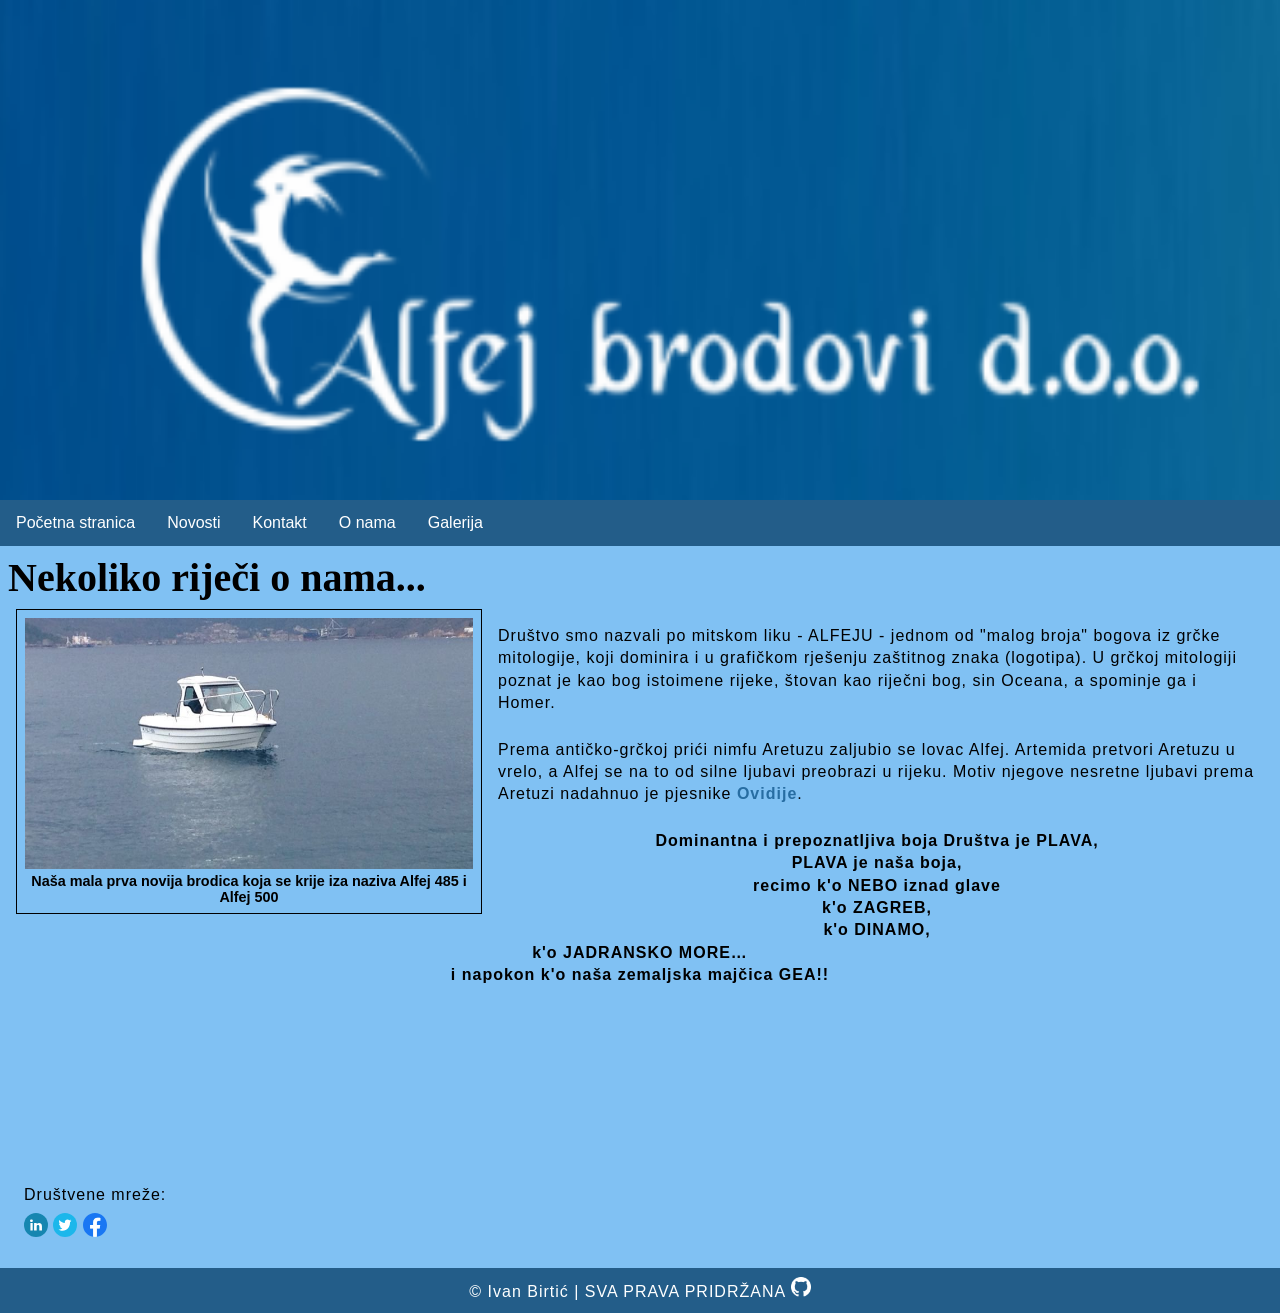
<file: Web_app/index.html>
<!DOCTYPE HTML>
<html>
	<head>
		<title>Alfej brodovi d.o.o.</title>
		<meta http-equiv="content-type" content="text/html; charset=UTF-8">
		<meta name="description" content="Alfej brodovi i knjige Hrvatska">
		<meta name="keywords" content="brodovi, alfej brodovi, more, rijeka, jezero, voda, knjige">
		<meta name="author" content="Ivan Birtić">
		<meta name="viewport" content="width=device-width; initial-scale=1.0; maximum-scale=1.0; user-scalable=0;">
        <link rel="shortcut icon" type="image/x-icon" href="img/favicon.ico">
        <link rel="stylesheet" href="style.css">
	</head>
<body>
    <header>
		<a href="index.html"><div class="banner"></div></a>
		<nav>
			<ul>
			  <li><a href="index.html">Početna stranica</a></li>
			  <li><a href="novosti.html">Novosti</a></li>
			  <li><a href="kontakt.html">Kontakt</a></li>
			  <li><a href="onama.html">O nama</a></li>
			  <li><a href="galerija.html">Galerija</a></li>
			</ul>
		</nav>
    </header>
    <main>
		<h1>Nekoliko riječi o nama...</h1>
		<figure>
			<img src="img/s1.jpg" alt="ALFEJ 485" title="ALFEJ 485">
			<figcaption>Naša mala prva novija brodica koja se krije iza naziva Alfej 485 i Alfej 500</figcaption>
		</figure>
		<p>Društvo smo nazvali po mitskom liku - ALFEJU - jednom od "malog broja" bogova iz grčke mitologije, koji dominira i u grafičkom rješenju zaštitnog znaka (logotipa). U grčkoj mitologiji poznat je kao bog istoimene rijeke, štovan kao riječni bog, sin Oceana, a spominje ga i Homer.</p>
        <p>Prema antičko-grčkoj prići nimfu Aretuzu zaljubio se lovac Alfej. Artemida pretvori Aretuzu u vrelo, a Alfej se na to od silne ljubavi preobrazi u rijeku. Motiv njegove nesretne ljubavi prema Aretuzi nadahnuo je pjesnike <span style="color:#276da2;font-weight:bold">Ovidije</span>.</p>
        <p style="text-align:center; font-weight:bold">
		Dominantna i prepoznatljiva boja Društva je PLAVA,
        <br/>PLAVA je naša boja,
        <br/>recimo k'o NEBO iznad glave
        <br/>k'o ZAGREB,
        <br/>k'o DINAMO,
        <br/>k'o JADRANSKO MORE…
        <br/>i napokon k'o naša zemaljska majčica GEA!!</p>
		<div class="dm">
			<p>Društvene mreže:<br>
				<a href="https://www.linkedin.com/" target="_blank"><img src="img/linkedin.svg" alt="Linkedin" title="Linkedin" style="width:24px; margin-top:6.4px"></a>
				<a href="https://twitter.com/" target="_blank"><img src="img/twitter.svg" alt="Twitter" title="Twitter" style="width:24px; margin-top:6.4px"></a>
				<a href="https://facebook.com" target="_blank"><img src="img/facebook.svg" alt="Facebook" title="Facebook" style="width:24px; margin-top:6.4px"></a>
		</div>
    </main>
    <footer>

		<p>© Ivan Birtić | SVA PRAVA PRIDRŽANA <a href="https://github.com/IvanBirtic?tab=repositories"target="_blank"><img src="img/github.png" title="Github" alt="Github"></a></p>
	</footer>
</body>
</html>
</file>
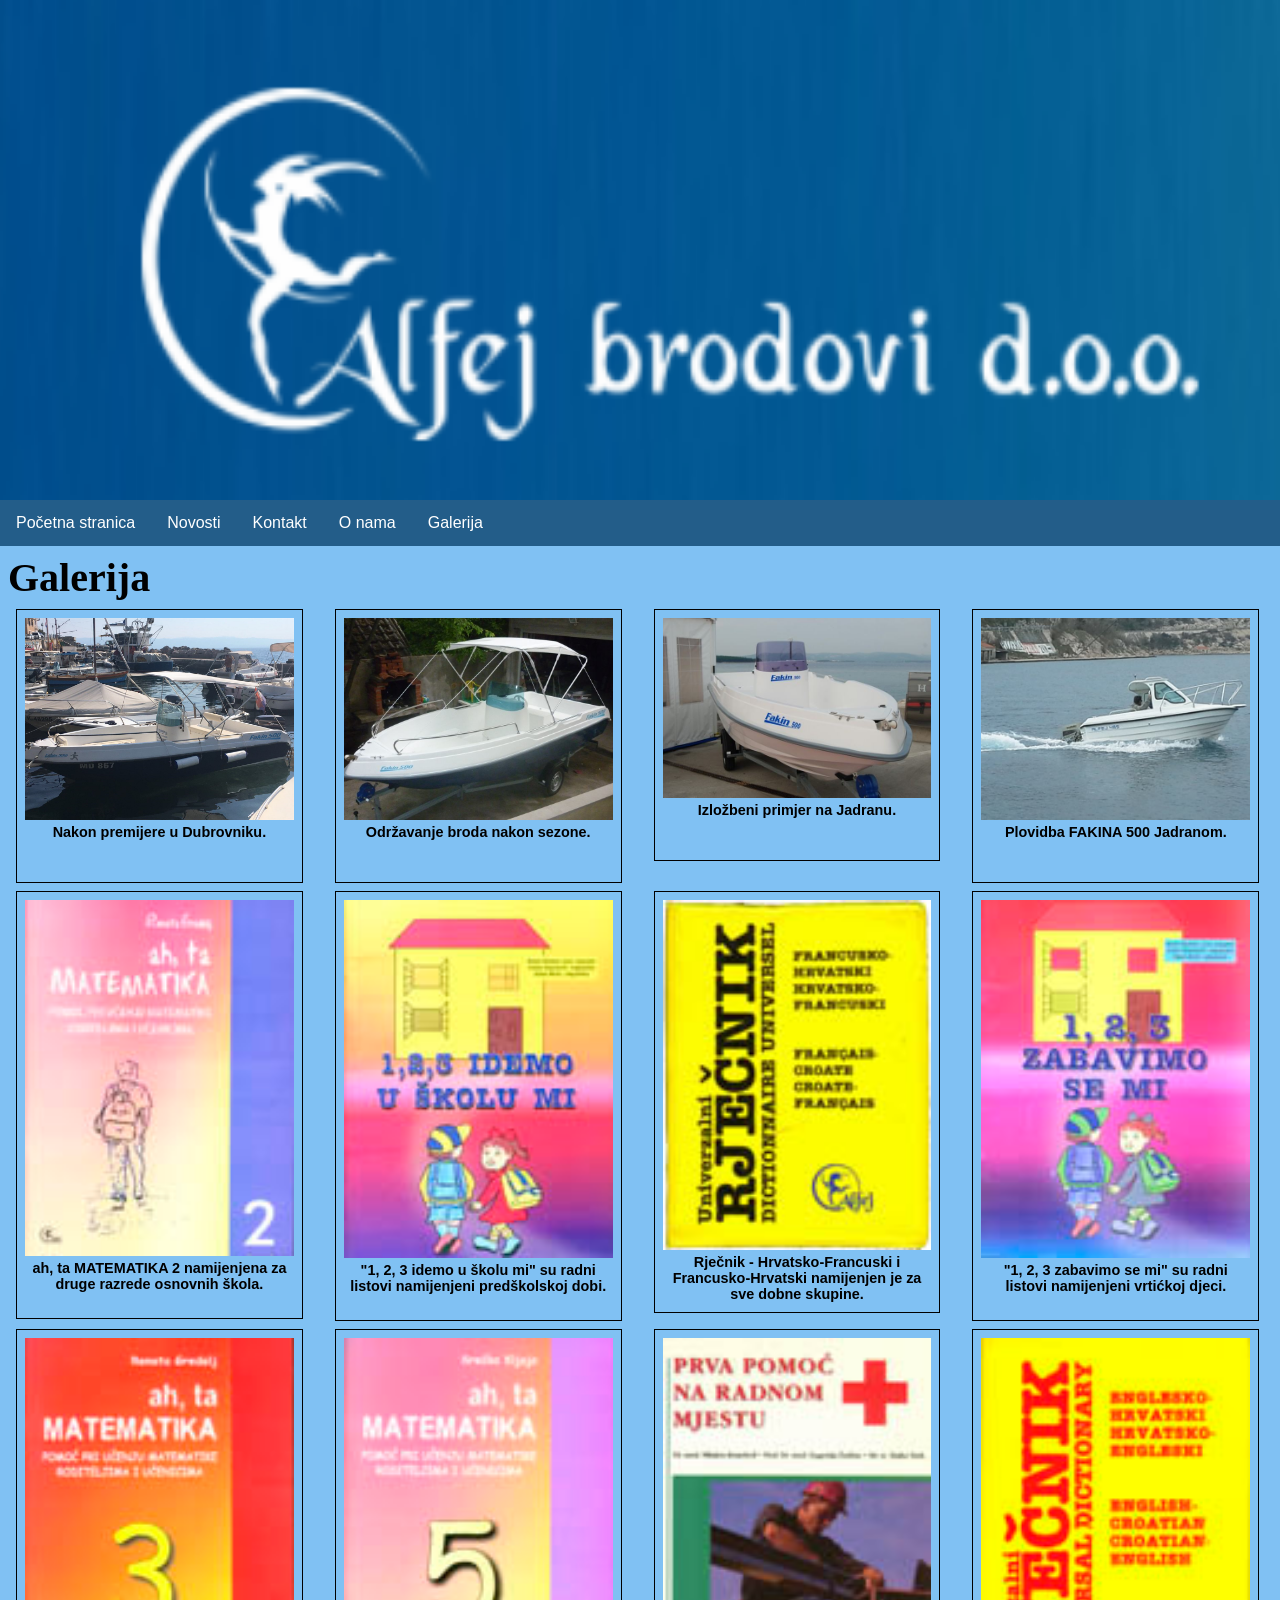
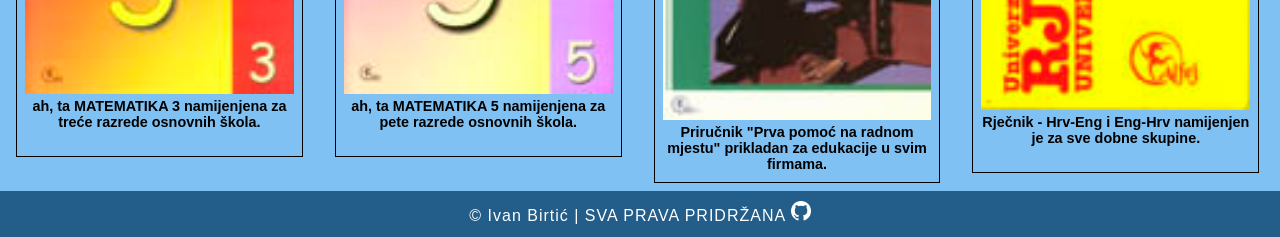
<file: Web_app/galerija.html>
<!DOCTYPE HTML>
<html>
	<head>
		<title>Alfej brodovi d.o.o.</title>
		<meta http-equiv="content-type" content="text/html; charset=UTF-8">
		<meta name="description" content="Alfej brodovi i knjige Hrvatska">
		<meta name="keywords" content="brodovi, alfej brodovi, more, rijeka, jezero, voda, knjige">
		<meta name="author" content="Ivan Birtić">
		<meta name="viewport" content="width=device-width; initial-scale=1.0; maximum-scale=1.0; user-scalable=0;">
        <link rel="shortcut icon" type="image/x-icon" href="img/favicon.ico">
        <link rel="stylesheet" href="style.css">
	</head>
<body>
    <header>
		<a href="index.html"><div class="banner"></div></a>
		<nav>
			<ul>
			  <li><a href="index.html">Početna stranica</a></li>
			  <li><a href="novosti.html">Novosti</a></li>
			  <li><a href="kontakt.html">Kontakt</a></li>
			  <li><a href="onama.html">O nama</a></li>
			  <li><a href="galerija.html">Galerija</a></li>
			</ul>
		</nav>
    </header>
    <main>
		<h1>Galerija</h1>
		<div id="galerija">
			
			<figure id="3">
				<a href="galerija/g3.jpg" target="_blank"> <img src="galerija/g3.jpg" alt="Odmaranje u Dubrovniku" title="Odmaranje u Dubrovniku"></a>
				<figcaption>Nakon premijere u Dubrovniku.<figcaption>
			</figure>
			<figure id="4">
				<a href="galerija/g4.jpg" target="_blank"> <img src="galerija/g4.jpg" alt="Zimsko održavanje" title="Zimsko održavanje"></a>
				<figcaption>Održavanje broda nakon sezone.<figcaption>
			</figure> 
            
            <figure id="1">
				<a href="galerija/g1.jpg" target="_blank"> <img  src="galerija/g1.jpg" alt="Izložbeni primjer" title="Izložbeni primjer"></a>
				<figcaption>Izložbeni primjer na Jadranu.<figcaption>
			</figure>
			<figure id="2">
				<a href="galerija/g2.jpg" target="_blank"> <img src="galerija/g2.jpg" alt="Plovidba Jadranskim morem" title="Plovidba Jadranskim morem"></a>
				<figcaption>Plovidba FAKINA 500 Jadranom.<figcaption>
            </figure>
            <figure id="10">
				<a href="galerija/g10.jpg" target="_blank"> <img src="galerija/g10.jpg" alt="ah, ta MATEMATIKA" title="ah, ta MATEMATIKA 2"></a>
				<figcaption>ah, ta MATEMATIKA 2 namijenjena za druge razrede osnovnih škola.<figcaption>
            </figure>
            <figure id="7">
				<a href="galerija/g7.jpg" target="_blank"> <img src="galerija/g7.jpg" alt="1, 2, 3 idemo u školu mi" title="1, 2, 3 idemo u školu mi"></a>
				<figcaption>"1, 2, 3 idemo u školu mi" su radni listovi namijenjeni predškolskoj dobi.<figcaption>
            </figure>
            
            <figure id="9">
				<a href="galerija/g9.jpg" target="_blank"> <img src="galerija/g9.jpg" alt="Rječnik - Hrv-Fr i Fr-Hrv" title="Rječnik - Hrv-Fr i Fr-Hrv"></a>
				<figcaption>Rječnik - Hrvatsko-Francuski i Francusko-Hrvatski namijenjen je za sve dobne skupine.<figcaption>
            </figure>
            <figure id="6">
				<a href="galerija/g6.jpg" target="_blank"> <img src="galerija/g6.jpg" alt="1, 2, 3 zabavimo se mi" title="1, 2, 3 zabavimo se mi"></a>
				<figcaption>"1, 2, 3 zabavimo se mi" su radni listovi namijenjeni vrtićkoj djeci. <figcaption>
            </figure>
            
            <figure id="11">
				<a href="galerija/g11.jpg" target="_blank"> <img src="galerija/g11.jpg" alt="ah, ta MATEMATIKA 3" title="ah, ta MATEMATIKA 3"></a>
				<figcaption>ah, ta MATEMATIKA 3 namijenjena za treće razrede osnovnih škola. <figcaption>
            </figure>
            <figure id="12">
				<a href="galerija/g12.jpg" target="_blank"> <img src="galerija/g12.jpg" alt="ah, ta MATEMATIKA 5" title="ah, ta MATEMATIKA 5"></a>
				<figcaption>ah, ta MATEMATIKA 5 namijenjena za pete razrede osnovnih škola. <figcaption>
            </figure>
            <figure id="13">
				<a href="galerija/g13.jpg" target="_blank"> <img src="galerija/g13.jpg" alt="Prva pomoć na radnom mjestu" title="Prva pomoć na radnom mjestu"></a>
				<figcaption>Priručnik "Prva pomoć na radnom mjestu" prikladan za edukacije u svim firmama.<figcaption>
            </figure>
            
            <figure id="8">
				<a href="galerija/g8.jpg" target="_blank"> <img src="galerija/g8.jpg" alt="Rječnik - Hrv-Eng" title="Rječnik - Hrv-Eng"></a>
				<figcaption>Rječnik - Hrv-Eng i Eng-Hrv namijenjen je za sve dobne skupine.<figcaption>
            </figure>
            
        
		</div>
	</main>
    <footer>
		<p>© Ivan Birtić | SVA PRAVA PRIDRŽANA <a href="https://github.com/IvanBirtic?tab=repositories"target="_blank"><img src="img/github.png" title="Github" alt="Github"></a></p>
	</footer>
</body>
</html>
</file>
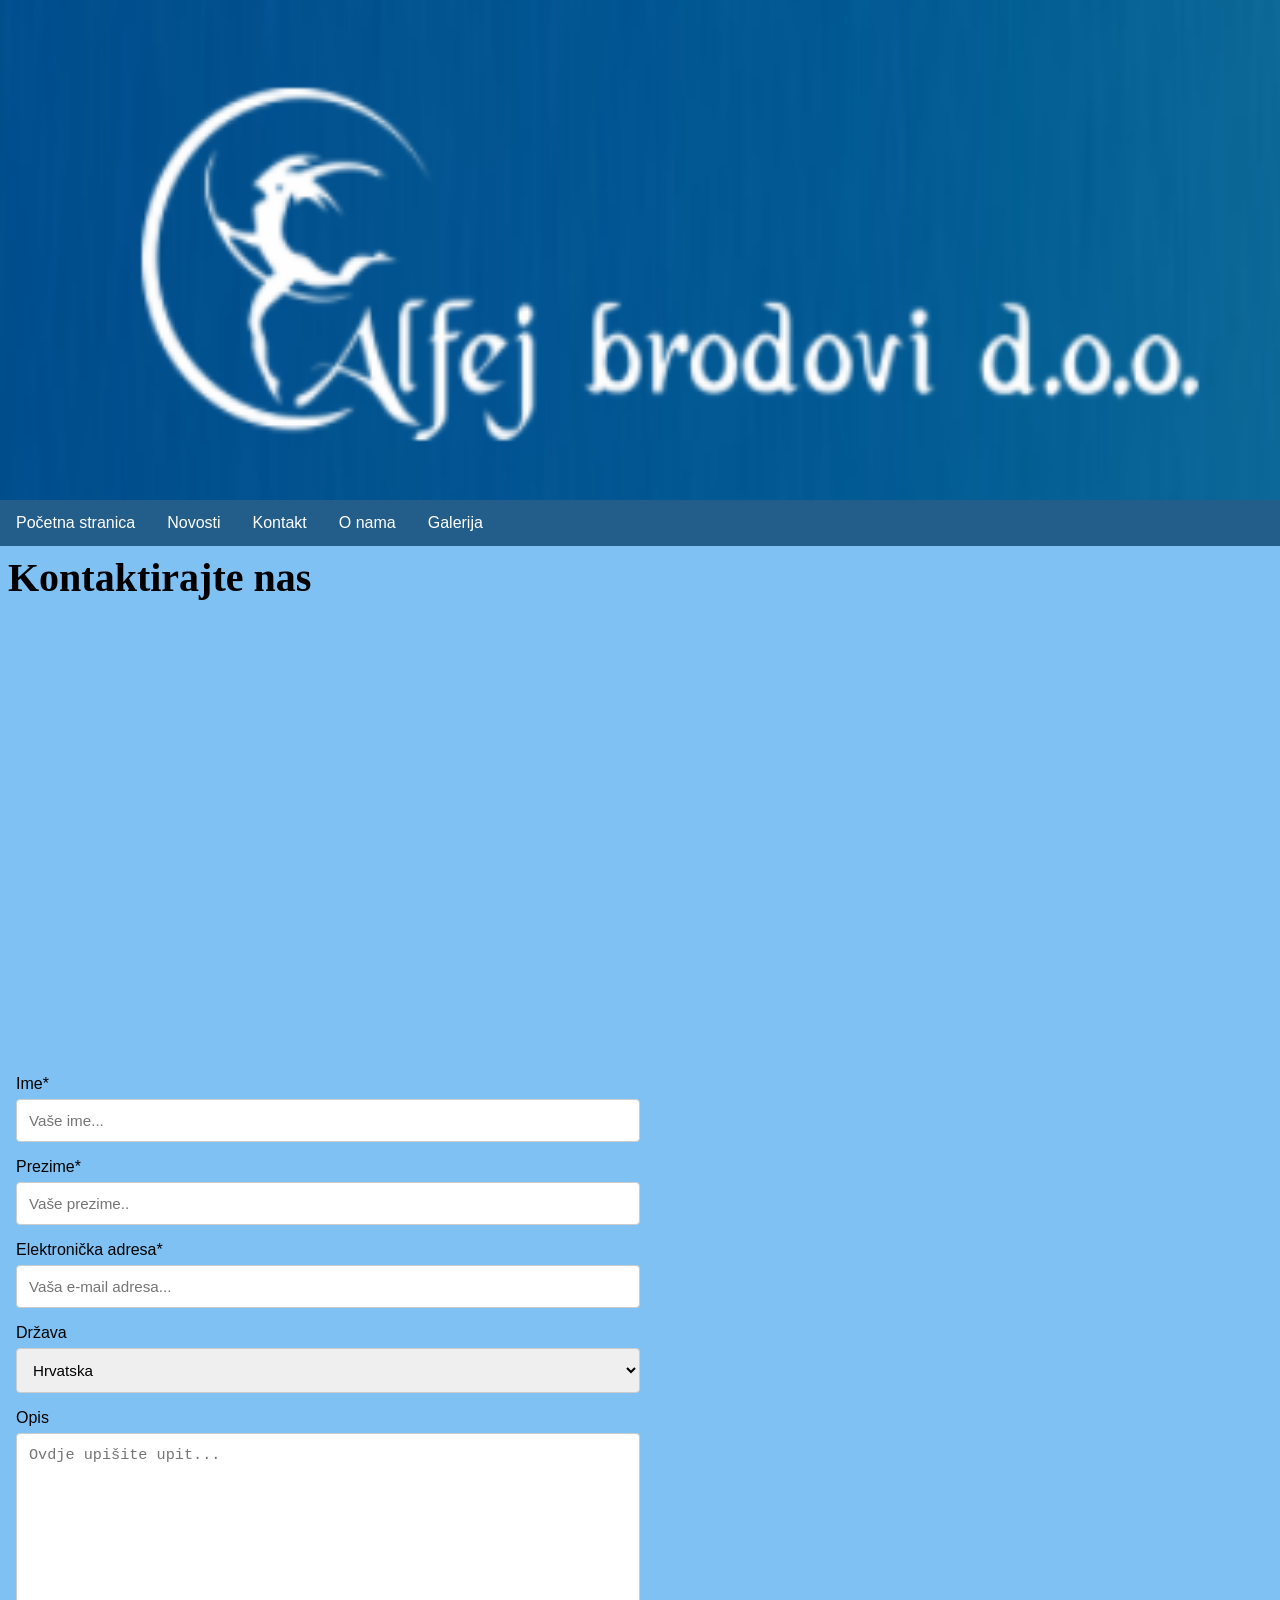
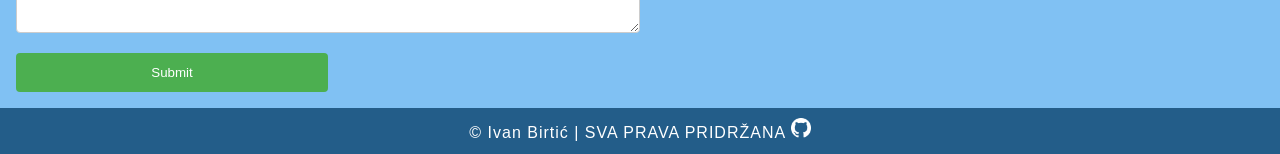
<file: Web_app/kontakt.html>
<!DOCTYPE HTML>
<html>
	<head>
		<title>Alfej brodovi d.o.o.</title>
		<meta http-equiv="content-type" content="text/html; charset=UTF-8">
		<meta name="description" content="Alfej brodovi i knjige Hrvatska">
		<meta name="keywords" content="brodovi, alfej brodovi, more, rijeka, jezero, voda, knjige">
		<meta name="author" content="Ivan Birtić">
		<meta name="viewport" content="width=device-width; initial-scale=1.0; maximum-scale=1.0; user-scalable=0;">
        <link rel="shortcut icon" type="image/x-icon" href="img/favicon.ico">
        <link rel="stylesheet" href="style.css">
	</head>
<body>
    <header>
		<a href="index.html"><div class="banner"></div></a>
		<nav>
			<ul>
			  <li><a href="index.html">Početna stranica</a></li>
			  <li><a href="novosti.html">Novosti</a></li>
			  <li><a href="kontakt.html">Kontakt</a></li>
			  <li><a href="onama.html">O nama</a></li>
			  <li><a href="galerija.html">Galerija</a></li>
			</ul>
		</nav>
    </header>
    <main>
		<h1>Kontaktirajte nas</h1>
		<div id="contact">
			<iframe src="https://maps.google.com/maps?width=100%25&amp;height=400&amp;hl=en&amp;q=Ku%C5%A1lanova%2010+(Ku%C5%A1lanova)&amp;t=&amp;z=14&amp;ie=UTF8&amp;iwloc=B&amp;output=embed" width="100%" height="400" frameborder="0" style="border:0" allowfullscreen></iframe>
			<form action="#" id="contact_form" name="contact_form" method="POST"><br/><br/><br/>
				<label for="fname">Ime*</label>
				<input type="text" id="fname" name="firstname" placeholder="Vaše ime..." required>

				<label for="lname">Prezime*</label>
				<input type="text" id="lname" name="lastname" placeholder="Vaše prezime.." required>
				
				<label for="lname">Elektronička adresa*</label>
				<input type="email" id="email" name="email" placeholder="Vaša e-mail adresa..." required>

				<label for="country">Država</label>
				<select id="country" name="country">
				  <option value="">Odaberite</option>
				  <option value="BE">Belgija</option>
				  <option value="HR" selected>Hrvatska</option>
				  <option value="FR">Francuska</option>
                  <option value="SRB">Srbija</option>
                  <option value="BiH">Bosna i Hercegovina</option>
                  <option value="CG">Crna Gora</option>
                  <option value="MK">Makedonija</option>
				</select>

				<label for="subject">Opis</label>
				<textarea id="subject" name="subject" placeholder="Ovdje upišite upit..." style="height:200px"></textarea>

				<input type="submit" value="Submit">
			</form>
		</div>
	</main>
    <footer>
		<p>© Ivan Birtić | SVA PRAVA PRIDRŽANA <a href="https://github.com/IvanBirtic?tab=repositories"target="_blank"><img src="img/github.png" title="Github" alt="Github"></a></p>
	</footer>
</body>
</html>
</file>
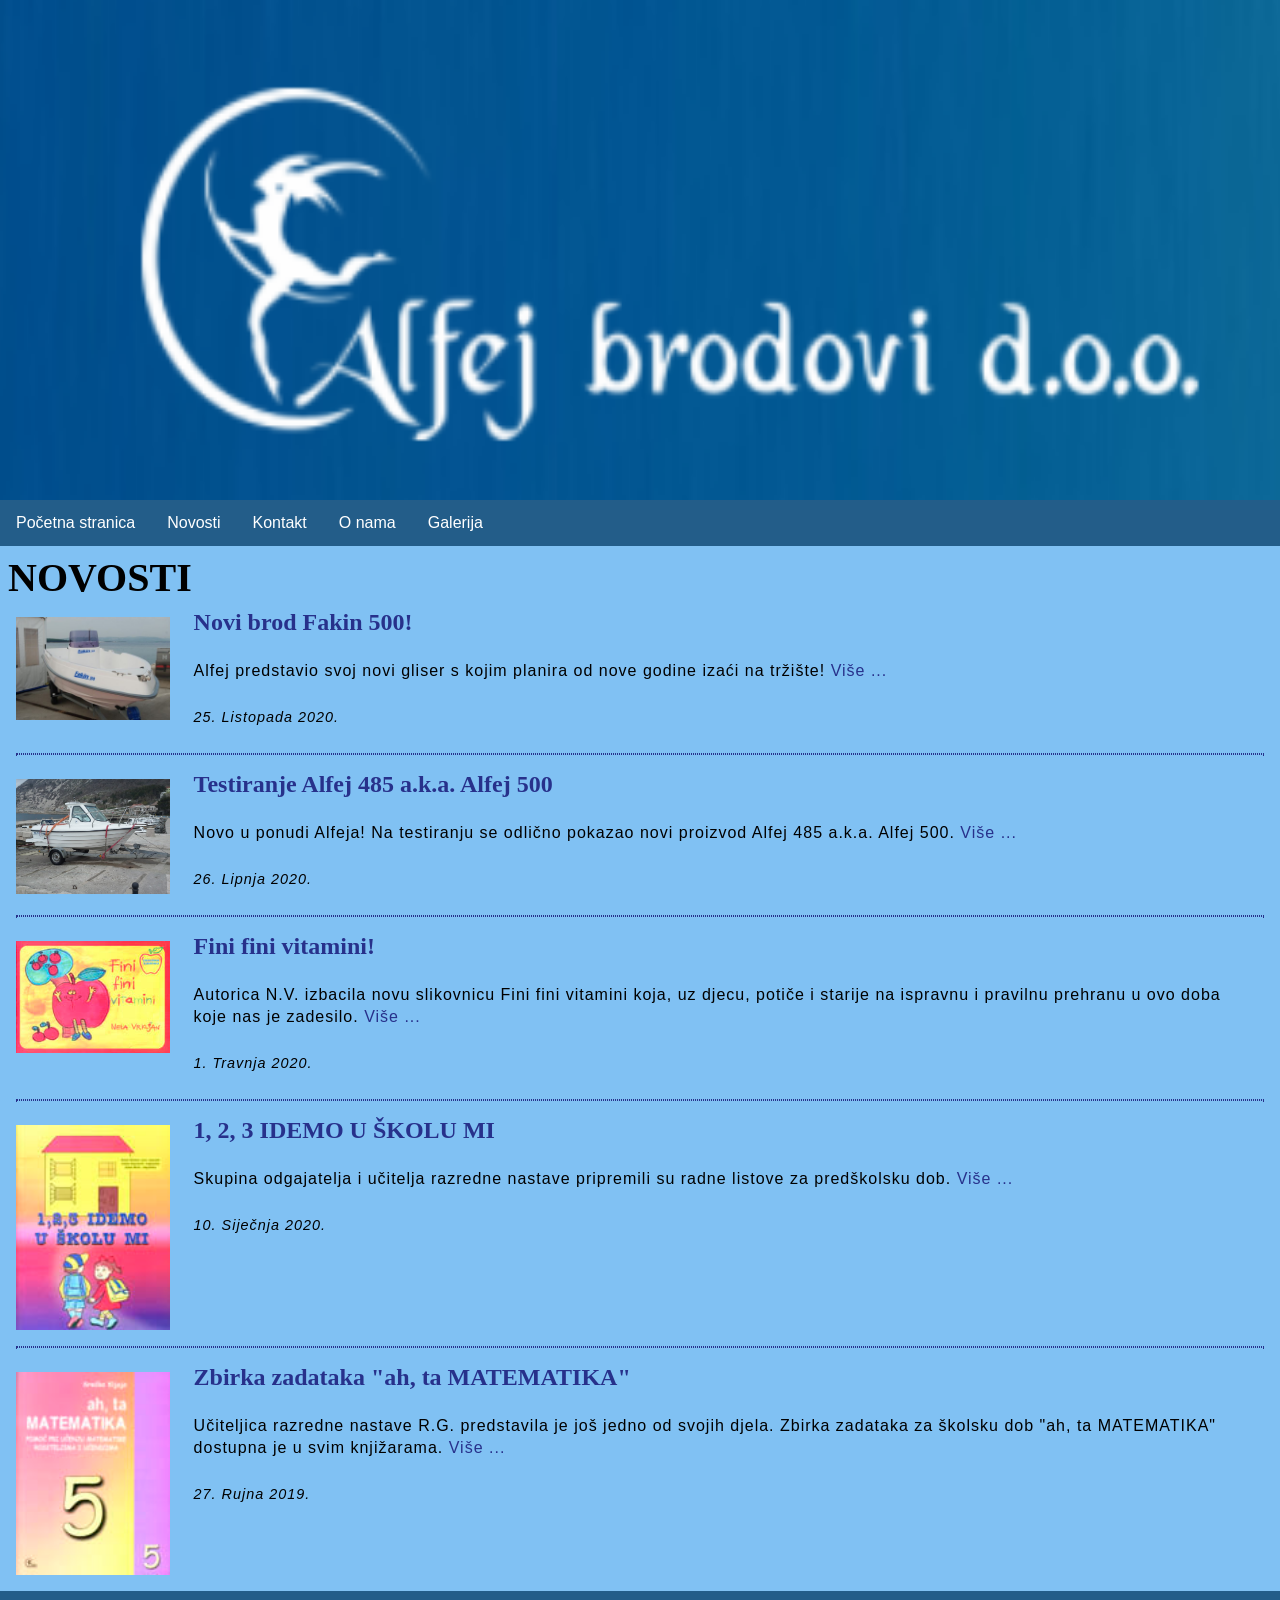
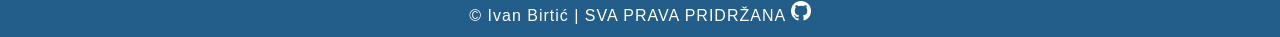
<file: Web_app/novosti.html>
<!DOCTYPE HTML>
<html>
	<head>
		<title>Alfej brodovi d.o.o.</title>
		<meta http-equiv="content-type" content="text/html; charset=UTF-8">
		<meta name="description" content="Alfej brodovi i knjige Hrvatska">
		<meta name="keywords" content="brodovi, alfej brodovi, more, rijeka, jezero, voda, knjige">
		<meta name="author" content="Ivan Birtić">
		<meta name="viewport" content="width=device-width; initial-scale=1.0; maximum-scale=1.0; user-scalable=0;">
        <link rel="shortcut icon" type="image/x-icon" href="img/favicon.ico">
        <link rel="stylesheet" href="style.css">
	</head>
<body>
    <header>
		<a href="index.html"><div class="banner"></div></a>
		<nav>
			<ul>
			  <li><a href="index.html">Početna stranica</a></li>
			  <li><a href="novosti.html">Novosti</a></li>
			  <li><a href="kontakt.html">Kontakt</a></li>
			  <li><a href="onama.html">O nama</a></li>
			  <li><a href="galerija.html">Galerija</a></li>
			</ul>
		</nav>
    </header>
    <main>
        <h1>NOVOSTI</h1>
            <div class="novosti">
                <a href="novosti1.html"><img src="slike-novosti/novosti1.jpg" alt="Novi brod Fakin 500!" title="Novi brod Fakin 500!"></a>
                <h2>Novi brod Fakin 500!</h2>
                <p>Alfej predstavio svoj novi gliser s kojim planira od nove godine izaći na tržište! <a href="novosti1.html">Više ...</a></p>
                <p><time datetime="2020-10-25">25. Listopada 2020.</time></p>
                <hr>
                <a href="novosti2.html"><img src="slike-novosti/novosti2.jpg" alt="Testiranje Alfej 485 a.k.a. Alfej 500" title="Testiranje Alfej 485 a.k.a. Alfej 500"></a>
                <h2>Testiranje Alfej 485 a.k.a. Alfej 500</h2>
                <p>Novo u ponudi Alfeja! Na testiranju se odlično pokazao novi proizvod Alfej 485 a.k.a. Alfej 500. <a href="novosti2.html">Više ...</a></p>
                <p><time datetime="2020-6-26">26. Lipnja 2020.</time></p>
                <hr>
                <a href="novosti3.html"><img src="slike-novosti/novosti3.jpg" alt="Fini fini vitamini" title="Fini fini vitamini"></a>
                <h2>Fini fini vitamini!</h2>
                <p>Autorica N.V. izbacila novu slikovnicu Fini fini vitamini koja, uz djecu, potiče i starije na ispravnu i pravilnu prehranu u ovo doba koje nas je zadesilo. <a href="novosti3.html">Više ...</a></p>
                <p><time datetime="2020-04-01">1. Travnja 2020.</time></p>
                <hr>
                <a href="novosti4.html"><img src="slike-novosti/novosti4.jpg" alt="Idemo u školu mi" title="Idemo u školu mi"></a>
                <h2>1, 2, 3 IDEMO U ŠKOLU MI</h2>
                <p>Skupina odgajatelja i učitelja razredne nastave pripremili su radne listove za predškolsku dob. <a href="novosti4.html">Više ...</a></p>
                <p><time datetime="2020-01-10">10. Siječnja 2020.</time></p>
                <hr>
                <a href="novosti5.html"><img src="slike-novosti/novosti5.jpg" alt="ah, ta MATEMATIKA" title="ah, ta MATEMATIKA"></a>
                <h2>Zbirka zadataka "ah, ta MATEMATIKA"</h2>
                <p> Učiteljica razredne nastave R.G. predstavila je još jedno od svojih djela. Zbirka zadataka za školsku dob "ah, ta MATEMATIKA" dostupna je u svim knjižarama. <a href="novosti5.html">Više ...</a></p>
                <p><time datetime="2019-09-27">27. Rujna 2019.</time></p>
                
            </div>
	</main>
    <footer>
		<p>© Ivan Birtić | SVA PRAVA PRIDRŽANA <a href="https://github.com/IvanBirtic?tab=repositories"target="_blank"><img src="img/github.png" title="Github" alt="Github"></a></p>
	</footer>
</body>
</html>
</file>
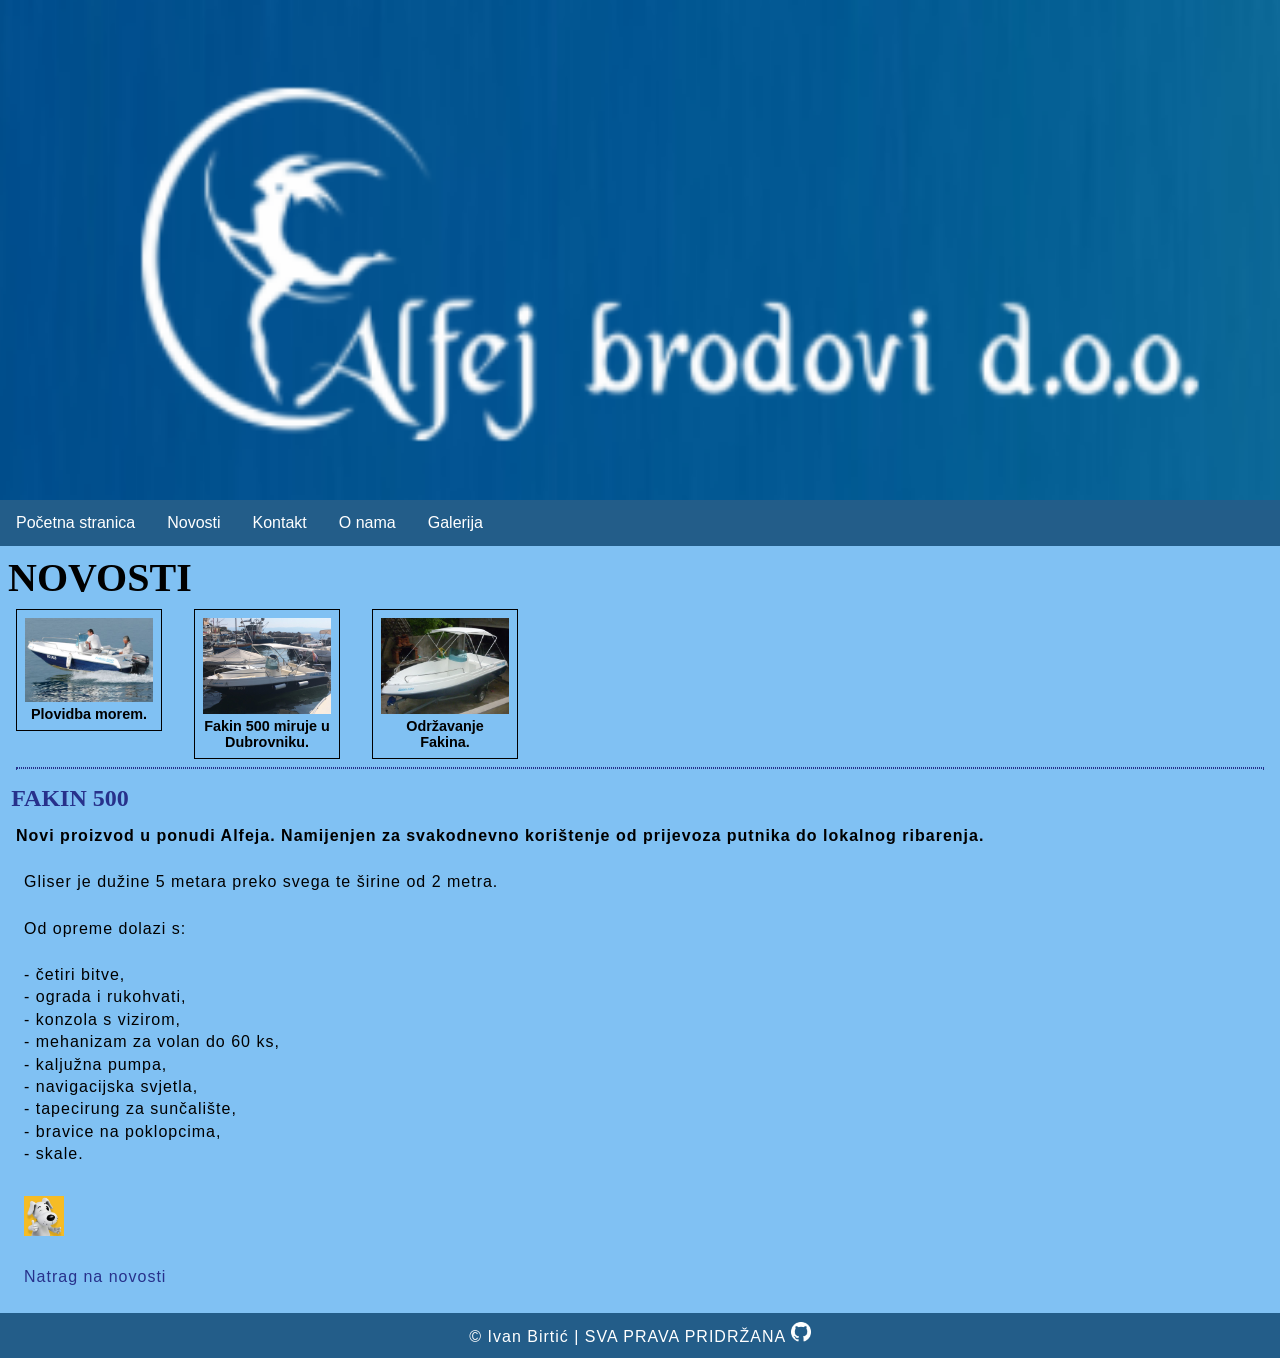
<file: Web_app/novosti1.html>
<!DOCTYPE HTML>
<html>
	<head>
		<title>Alfej brodovi d.o.o.</title>
		<meta http-equiv="content-type" content="text/html; charset=UTF-8">
		<meta name="description" content="Alfej brodovi i knjige Hrvatska">
		<meta name="keywords" content="brodovi, alfej brodovi, more, rijeka, jezero, voda, knjige">
		<meta name="author" content="Ivan Birtić">
		<meta name="viewport" content="width=device-width; initial-scale=1.0; maximum-scale=1.0; user-scalable=0;">
        <link rel="shortcut icon" type="image/x-icon" href="img/favicon.ico">
        <link rel="stylesheet" href="style.css">
	</head>
<body>
    <header>
		<a href="index.html"><div class="banner"></div></a>
		<nav>
			<ul>
			  <li><a href="index.html">Početna stranica</a></li>
			  <li><a href="novosti.html">Novosti</a></li>
			  <li><a href="kontakt.html">Kontakt</a></li>
			  <li><a href="onama.html">O nama</a></li>
			  <li><a href="galerija.html">Galerija</a></li>
			</ul>
		</nav>
    </header>
    <main>
		<h1>NOVOSTI</h1>
		<div id="novosti_galerija">
			<figure id="1">
				<img src="slike-novosti/n1.0.jpg" alt="Plovidba morem" title="Plovidba morem">
				<figcaption>Plovidba morem.<figcaption>
			</figure>
			<figure id="2">
				<img src="slike-novosti/n1.1.jpg" alt="Fakin 500 miruje u Dubrovniku" title="Fakin 500 miruje u Dubrovniku">
				<figcaption>Fakin 500 miruje u Dubrovniku.<figcaption>
			</figure>
			<figure id="3">
				<img src="slike-novosti/n1.2.jpg" alt="Održavanje Fakina" title="Održavanje Fakina">
				<figcaption>Održavanje Fakina.<figcaption>
			</figure>
		</div>
		<hr>
		<div class="novosti">
			<h2>FAKIN 500</h2>
			<p class="description">Novi proizvod u ponudi Alfeja. Namijenjen za svakodnevno korištenje od prijevoza putnika do lokalnog ribarenja.</p>
			<p>Gliser je dužine 5 metara preko svega te širine od 2 metra.</p>
			<p>Od opreme dolazi s:</p>
			<p>- četiri bitve,<br/>
                - ograda i rukohvati,<br/>
                - konzola s vizirom,<br/>
                - mehanizam za volan do 60 ks,<br/>
                - kaljužna pumpa,<br/>
                - navigacijska svjetla,<br/>
                - tapecirung za sunčalište,<br/>
                - bravice na poklopcima,<br/>
                - skale.<br/>
            </p>
			
        </div>
        <p><a href="https://njuskalo.hr"><img src="slike-novosti/njuskalo.jpg" title="Njuškalo" alt="Njuškalo"style="width:40px; margin-top:6.4px"></a></p>
		<p><a href="novosti.html">Natrag na novosti</a></p>
	</main>
    <footer>
		<p>© Ivan Birtić | SVA PRAVA PRIDRŽANA <a href="https://github.com/IvanBirtic?tab=repositories"target="_blank"><img src="img/github.png" title="Github" alt="Github"></a></p>
	</footer>
</body>
</html>
</file>
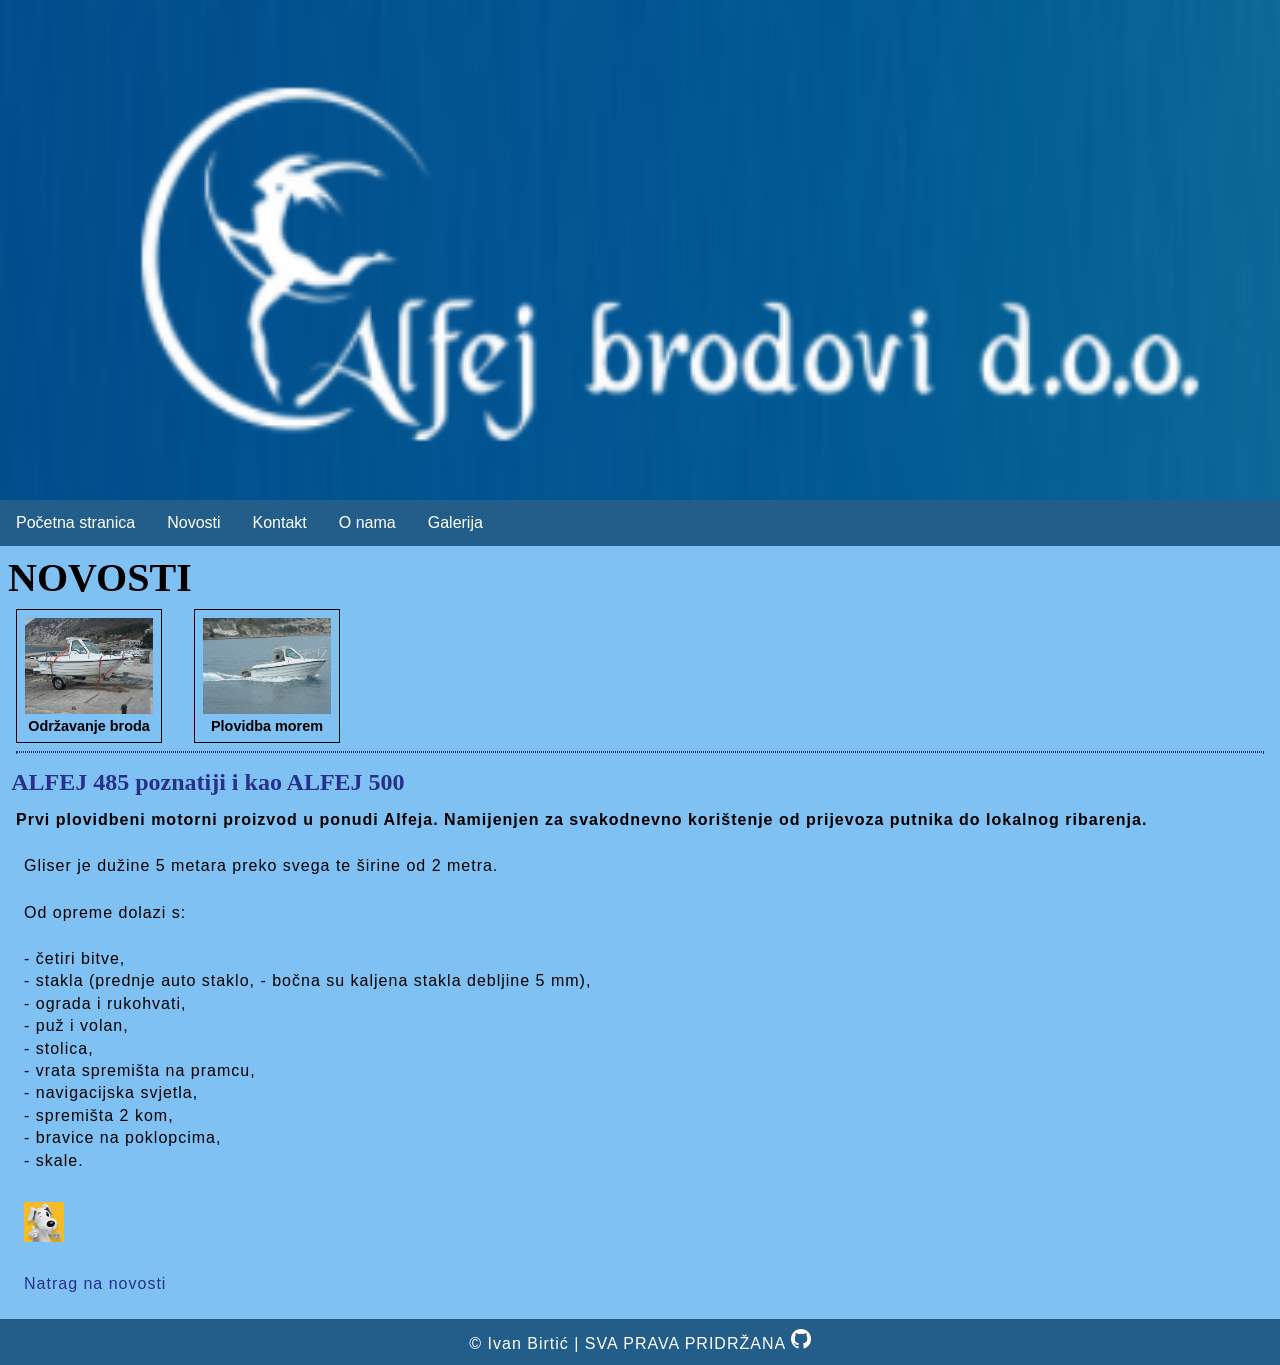
<file: Web_app/novosti2.html>
<!DOCTYPE HTML>
<html>
	<head>
		<title>Alfej brodovi d.o.o.</title>
		<meta http-equiv="content-type" content="text/html; charset=UTF-8">
		<meta name="description" content="Alfej brodovi i knjige Hrvatska">
		<meta name="keywords" content="brodovi, alfej brodovi, more, rijeka, jezero, voda, knjige">
		<meta name="author" content="Ivan Birtić">
		<meta name="viewport" content="width=device-width; initial-scale=1.0; maximum-scale=1.0; user-scalable=0;">
        <link rel="shortcut icon" type="image/x-icon" href="img/favicon.ico">
        <link rel="stylesheet" href="style.css">
	</head>
<body>
    <header>
		<a href="index.html"><div class="banner"></div></a>
		<nav>
			<ul>
			  <li><a href="index.html">Početna stranica</a></li>
			  <li><a href="novosti.html">Novosti</a></li>
			  <li><a href="kontakt.html">Kontakt</a></li>
			  <li><a href="onama.html">O nama</a></li>
			  <li><a href="galerija.html">Galerija</a></li>
			</ul>
		</nav>
    </header>
    <main>
		<h1>NOVOSTI</h1>
		<div id="novosti_galerija">
			<figure id="1">
				<img src="slike-novosti/n2.0.jpg" alt="Održavanje broda" title="Održavanje broda">
				<figcaption>Održavanje broda<figcaption>
			</figure>
			<figure id="2">
				<img src="slike-novosti/n2.1.jpg" alt="Plovidba morem" title="Plovidba morem">
				<figcaption>Plovidba morem<figcaption>
			</figure>
		</div>
		<hr>
		<div class="novosti">
			<h2>ALFEJ 485 poznatiji i kao ALFEJ 500</h2>
			<p class="description">Prvi plovidbeni motorni proizvod u ponudi Alfeja. Namijenjen za svakodnevno korištenje od prijevoza putnika do lokalnog ribarenja.</p>
			<p>Gliser je dužine 5 metara preko svega te širine od 2 metra.</p>
			<p>Od opreme dolazi s:</p>
			<p>- četiri bitve,<br/>
                - stakla (prednje auto staklo, - bočna su kaljena stakla debljine 5 mm),<br/>
                - ograda i rukohvati,<br/>
                - puž i volan,<br/>
                - stolica,<br/>
                - vrata spremišta na pramcu,<br/>
                - navigacijska svjetla,<br/>
                - spremišta 2 kom,<br/>
                - bravice na poklopcima,<br/>
                - skale.<br/>
            </p>
			
        </div>
        <p><a href="https://njuskalo.hr"><img src="slike-novosti/njuskalo.jpg" title="Njuškalo" alt="Njuškalo"style="width:40px; margin-top:6.4px"></a></p>
		<p><a href="novosti.html">Natrag na novosti</a></p>
	</main>
    <footer>
		<p>© Ivan Birtić | SVA PRAVA PRIDRŽANA <a href="https://github.com/IvanBirtic?tab=repositories"target="_blank"><img src="img/github.png" title="Github" alt="Github"></a></p>
	</footer>
</body>
</html>
</file>
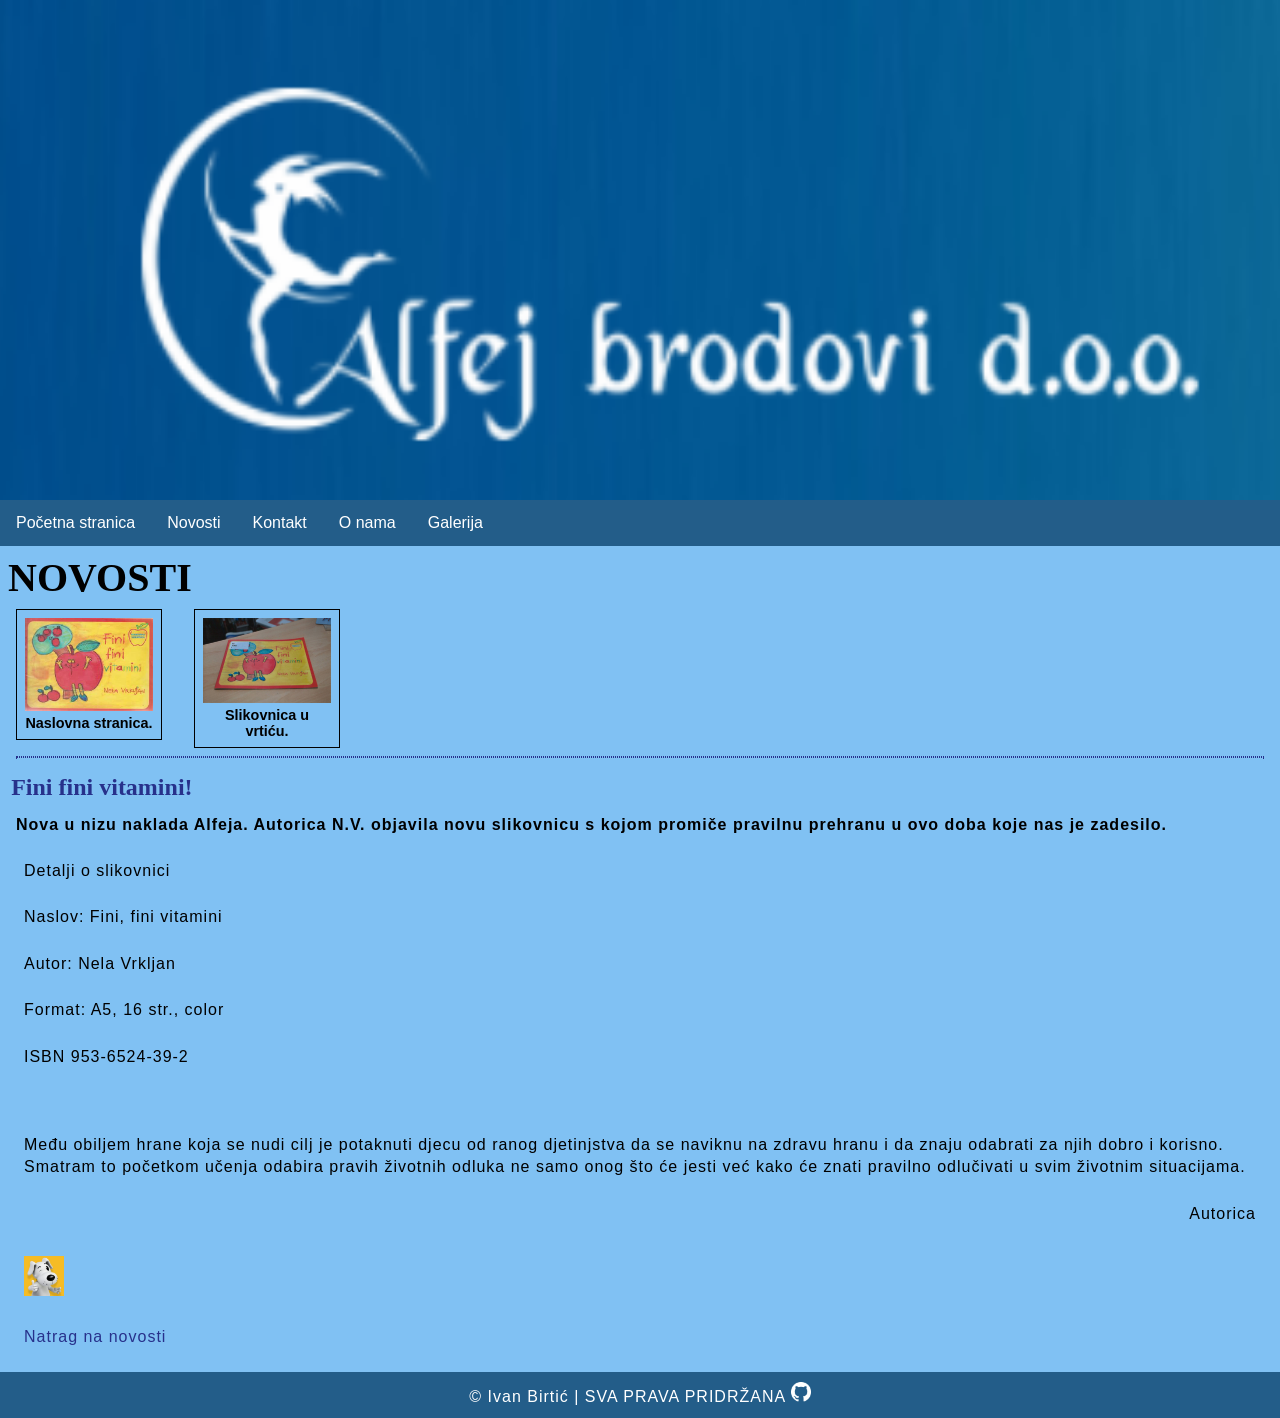
<file: Web_app/novosti3.html>
<!DOCTYPE HTML>
<html>
	<head>
		<title>Alfej brodovi d.o.o.</title>
		<meta http-equiv="content-type" content="text/html; charset=UTF-8">
		<meta name="description" content="Alfej brodovi i knjige Hrvatska">
		<meta name="keywords" content="brodovi, alfej brodovi, more, rijeka, jezero, voda, knjige">
		<meta name="author" content="Ivan Birtić">
		<meta name="viewport" content="width=device-width; initial-scale=1.0; maximum-scale=1.0; user-scalable=0;">
        <link rel="shortcut icon" type="image/x-icon" href="img/favicon.ico">
        <link rel="stylesheet" href="style.css">
	</head>
<body>
    <header>
		<a href="index.html"><div class="banner"></div></a>
		<nav>
			<ul>
			  <li><a href="index.html">Početna stranica</a></li>
			  <li><a href="novosti.html">Novosti</a></li>
			  <li><a href="kontakt.html">Kontakt</a></li>
			  <li><a href="onama.html">O nama</a></li>
			  <li><a href="galerija.html">Galerija</a></li>
			</ul>
		</nav>
    </header>
    <main>
		<h1>NOVOSTI</h1>
		<div id="novosti_galerija">
			<figure id="1">
				<img src="slike-novosti/n3.0.jpg" alt="Naslovna stranica" title="Naslovna stranica">
				<figcaption>Naslovna stranica.<figcaption>
			</figure>
			<figure id="2">
				<img src="slike-novosti/n3.1.jpg" alt="Slikovnica u vrtiću" title="Slikovnica u vrtiću">
				<figcaption>Slikovnica u vrtiću.<figcaption>
			</figure>
		</div>
		<hr>
		<div class="novosti">
			<h2>Fini fini vitamini!</h2>
			<p class="description">Nova u nizu naklada Alfeja. Autorica N.V. objavila novu slikovnicu s kojom promiče pravilnu prehranu u ovo doba koje nas je zadesilo.</p>
			<p>Detalji o slikovnici</p>
			<p>Naslov: Fini, fini vitamini</p>
            <p> Autor: Nela Vrkljan</p>
            <p> Format: A5, 16 str., color</p>
            <p> ISBN 953-6524-39-2</p> 
            <br/>
            <p>Među obiljem hrane koja se nudi cilj je potaknuti djecu od ranog djetinjstva da se naviknu na zdravu hranu i da znaju odabrati za njih dobro i korisno.
Smatram to početkom učenja odabira pravih životnih odluka ne samo onog što će jesti već kako će znati pravilno odlučivati u svim životnim situacijama.</p>
            <p style="text-align:right;"> Autorica</p>
            
        </div>
        <p><a href="https://njuskalo.hr"><img src="slike-novosti/njuskalo.jpg" title="Njuškalo" alt="Njuškalo"style="width:40px; margin-top:6.4px"></a></p>
		<p><a href="novosti.html">Natrag na novosti</a></p>
	</main>
    <footer>
		<p>© Ivan Birtić | SVA PRAVA PRIDRŽANA <a href="https://github.com/IvanBirtic?tab=repositories"target="_blank"><img src="img/github.png" title="Github" alt="Github"></a></p>
	</footer>
</body>
</html>
</file>
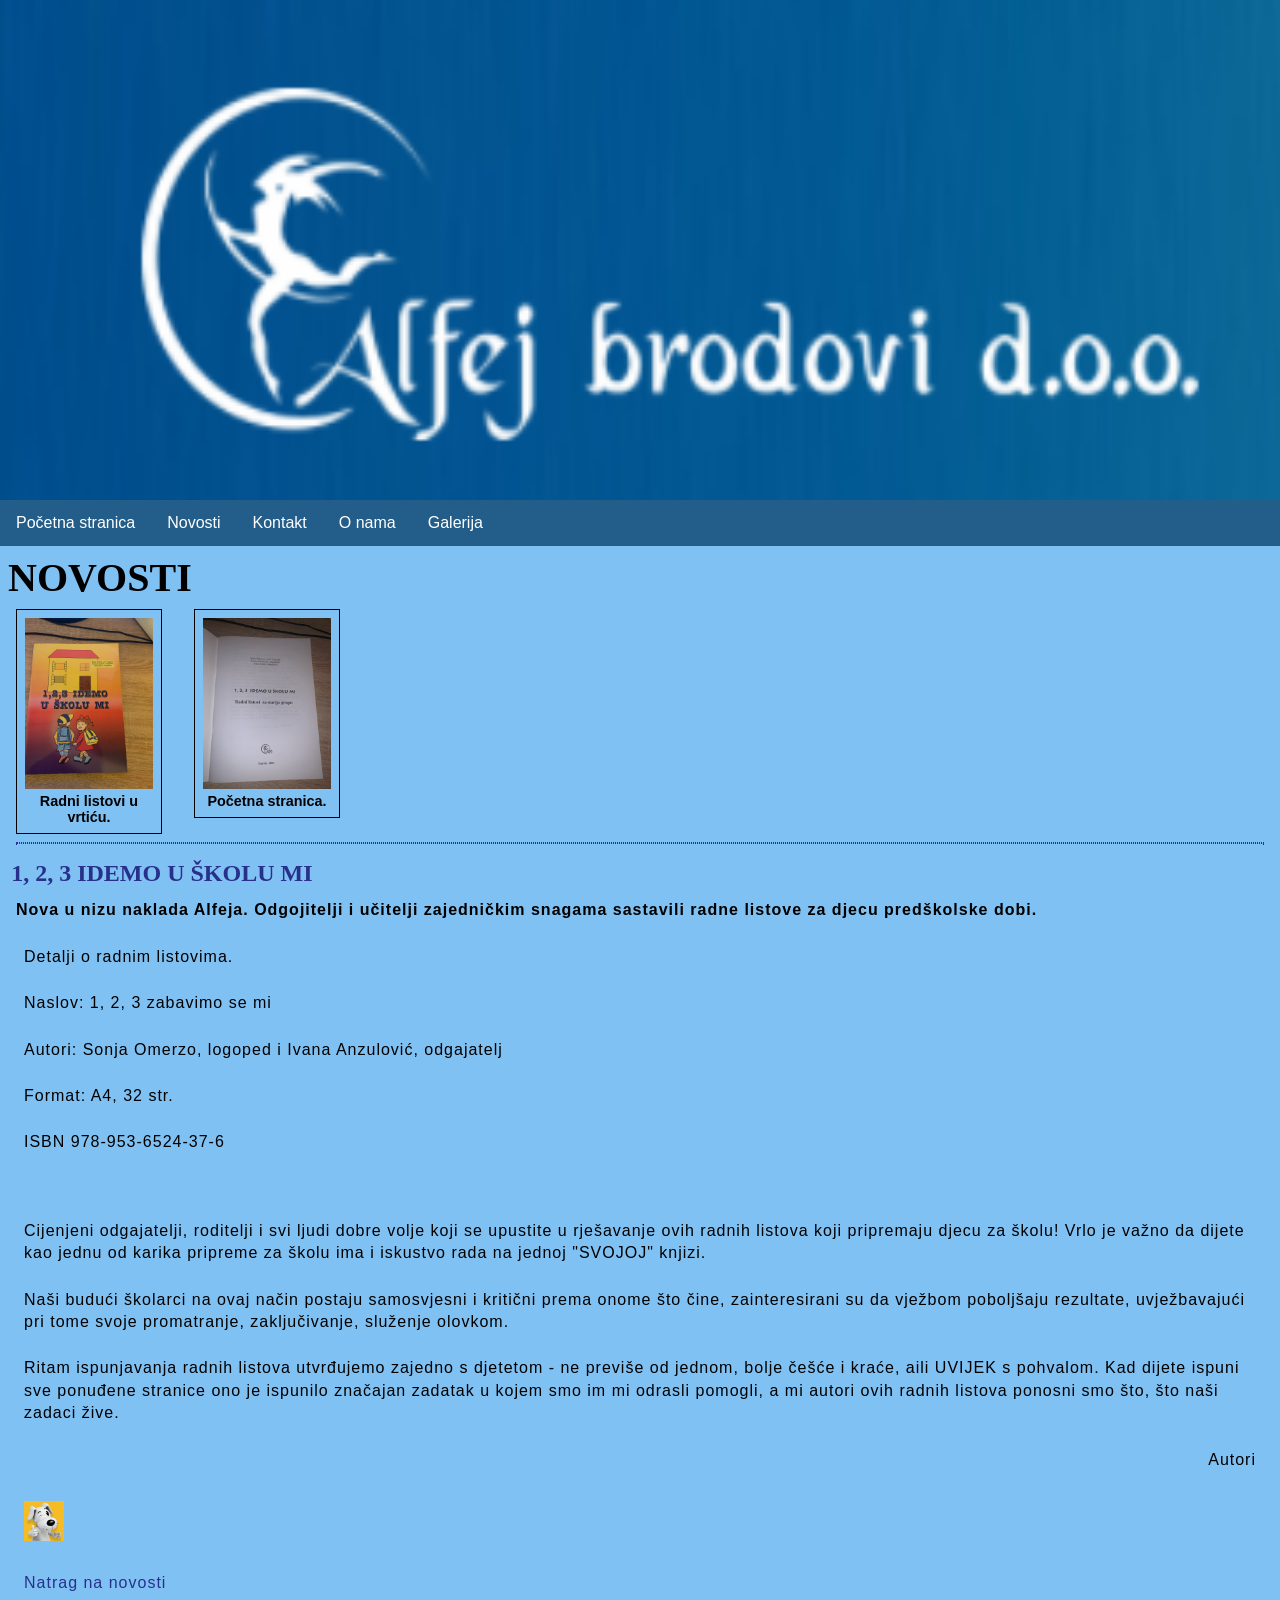
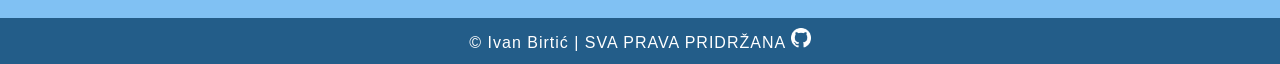
<file: Web_app/novosti4.html>
<!DOCTYPE HTML>
<html>
	<head>
		<title>Alfej brodovi d.o.o.</title>
		<meta http-equiv="content-type" content="text/html; charset=UTF-8">
		<meta name="description" content="Alfej brodovi i knjige Hrvatska">
		<meta name="keywords" content="brodovi, alfej brodovi, more, rijeka, jezero, voda, knjige">
		<meta name="author" content="Ivan Birtić">
		<meta name="viewport" content="width=device-width; initial-scale=1.0; maximum-scale=1.0; user-scalable=0;">
        <link rel="shortcut icon" type="image/x-icon" href="img/favicon.ico">
        <link rel="stylesheet" href="style.css">
	</head>
<body>
    <header>
		<a href="index.html"><div class="banner"></div></a>
		<nav>
			<ul>
			  <li><a href="index.html">Početna stranica</a></li>
			  <li><a href="novosti.html">Novosti</a></li>
			  <li><a href="kontakt.html">Kontakt</a></li>
			  <li><a href="onama.html">O nama</a></li>
			  <li><a href="galerija.html">Galerija</a></li>
			</ul>
		</nav>
    </header>
    <main>
		<h1>NOVOSTI</h1>
		<div id="novosti_galerija">
			<figure id="1">
				<img src="slike-novosti/n4.0.jpeg" alt="Radni listovi u vrtiću" title="Radni listovi u vrtiću">
				<figcaption>Radni listovi u vrtiću.<figcaption>
			</figure>
			<figure id="2">
				<img src="slike-novosti/n4.1.jpeg" alt="Početna stranica" title="Početna stranica">
				<figcaption>Početna stranica.<figcaption>
			</figure>
		</div>
		<hr>
		<div class="novosti">
			<h2>1, 2, 3 IDEMO U ŠKOLU MI</h2>
			<p class="description">Nova u nizu naklada Alfeja. Odgojitelji i učitelji zajedničkim snagama sastavili radne listove za djecu predškolske dobi.</p>
			<p>Detalji o radnim listovima.</p>
			<p>Naslov: 1, 2, 3 zabavimo se mi</p>
            <p> Autori: Sonja Omerzo, logoped i Ivana Anzulović, odgajatelj</p>
            <p> Format: A4, 32 str.</p>
            <p> ISBN 978-953-6524-37-6</p> 
            <br/>
            <p>Cijenjeni odgajatelji, roditelji i svi ljudi dobre volje koji se upustite u rješavanje ovih radnih listova koji pripremaju djecu za školu!
            Vrlo je važno da dijete kao jednu od karika pripreme za školu ima i iskustvo rada na jednoj "SVOJOJ" knjizi.</p>
            <p>Naši budući školarci na ovaj način postaju samosvjesni i kritični prema onome što čine, zainteresirani su da vježbom poboljšaju rezultate, uvježbavajući pri tome svoje promatranje, zaključivanje, služenje olovkom.</p>
            <p>Ritam ispunjavanja radnih listova utvrđujemo zajedno s djetetom - ne previše od jednom, bolje češće i kraće, aili UVIJEK s pohvalom.
            Kad dijete ispuni sve ponuđene stranice ono je ispunilo značajan zadatak u kojem smo im mi odrasli pomogli, a mi autori ovih radnih listova ponosni smo što, što naši zadaci žive.</p>
            <p style="text-align:right;"> Autori</p>
            
        </div>
        <p><a href="https://njuskalo.hr"><img src="slike-novosti/njuskalo.jpg" title="Njuškalo" alt="Njuškalo"style="width:40px; margin-top:6.4px"></a></p>
		<p><a href="novosti.html">Natrag na novosti</a></p>
	</main>
    <footer>
		<p>© Ivan Birtić | SVA PRAVA PRIDRŽANA <a href="https://github.com/IvanBirtic?tab=repositories"target="_blank"><img src="img/github.png" title="Github" alt="Github"></a></p>
	</footer>
</body>
</html>
</file>
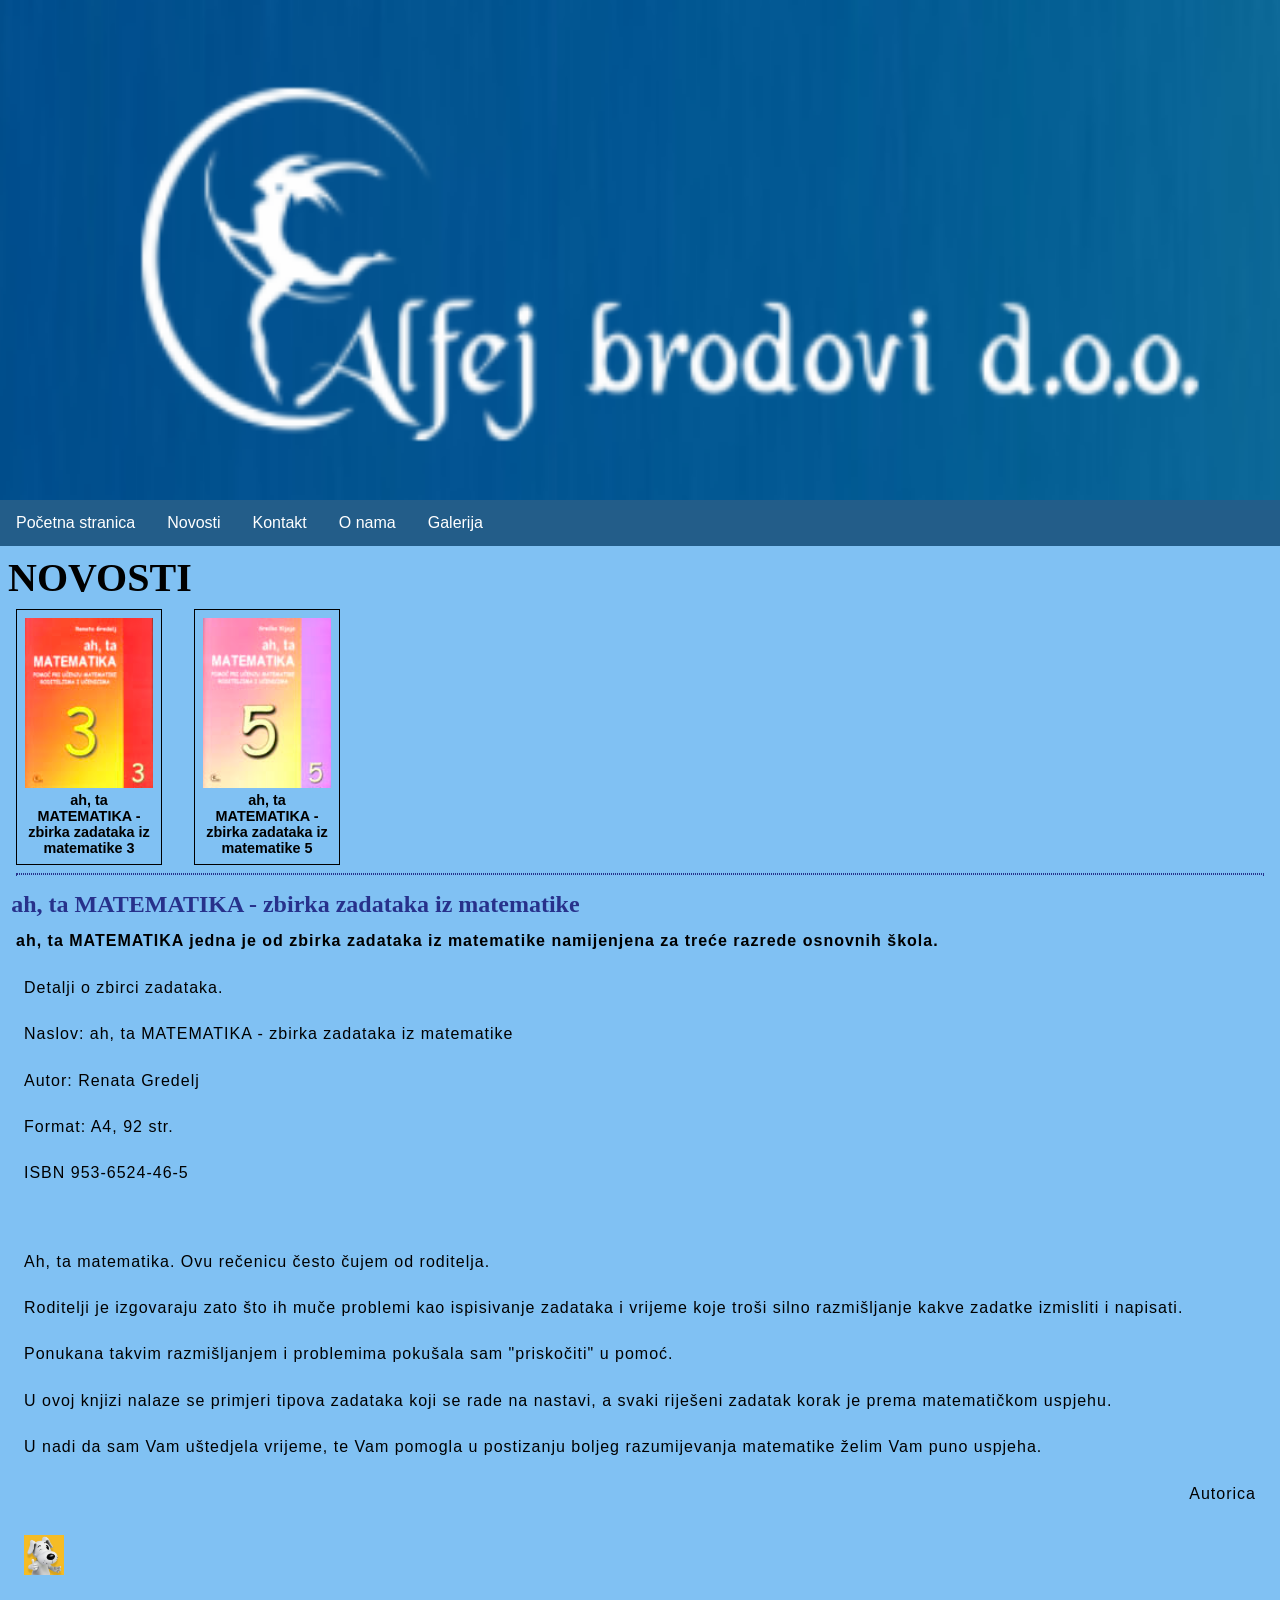
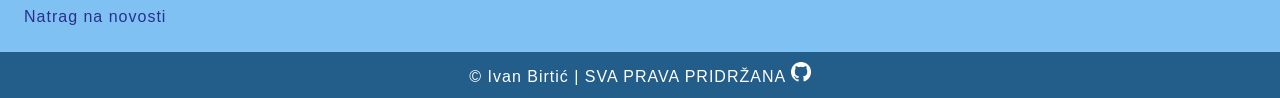
<file: Web_app/novosti5.html>
<!DOCTYPE HTML>
<html>
	<head>
		<title>Alfej brodovi d.o.o.</title>
		<meta http-equiv="content-type" content="text/html; charset=UTF-8">
		<meta name="description" content="Alfej brodovi i knjige Hrvatska">
		<meta name="keywords" content="brodovi, alfej brodovi, more, rijeka, jezero, voda, knjige">
		<meta name="author" content="Ivan Birtić">
		<meta name="viewport" content="width=device-width; initial-scale=1.0; maximum-scale=1.0; user-scalable=0;">
        <link rel="shortcut icon" type="image/x-icon" href="img/favicon.ico">
        <link rel="stylesheet" href="style.css">
	</head>
<body>
    <header>
		<a href="index.html"><div class="banner"></div></a>
		<nav>
			<ul>
			  <li><a href="index.html">Početna stranica</a></li>
			  <li><a href="novosti.html">Novosti</a></li>
			  <li><a href="kontakt.html">Kontakt</a></li>
			  <li><a href="onama.html">O nama</a></li>
			  <li><a href="galerija.html">Galerija</a></li>
			</ul>
		</nav>
    </header>
    <main>
		<h1>NOVOSTI</h1>
		<div id="novosti_galerija">
			<figure id="1">
				<img src="slike-novosti/n5.0.jpg" alt="ah, ta MATEMATIKA" title="ah, ta MATEMATIKA - zbirka zadataka iz matematike 3">
				<figcaption>ah, ta MATEMATIKA - zbirka zadataka iz matematike 3<figcaption>
            </figure>
            <figure id="2">
				<img src="slike-novosti/novosti5.jpg" alt="ah, ta MATEMATIKA" title="ah, ta MATEMATIKA - zbirka zadataka iz matematike 5">
				<figcaption>ah, ta MATEMATIKA - zbirka zadataka iz matematike 5<figcaption>
			</figure>
		</div>
		<hr>
		<div class="novosti">
			<h2>ah, ta MATEMATIKA - zbirka zadataka iz matematike</h2>
			<p class="description">ah, ta MATEMATIKA jedna je od zbirka zadataka iz matematike namijenjena za treće razrede osnovnih škola.</p>
			<p>Detalji o zbirci zadataka.</p>
			<p>Naslov: ah, ta MATEMATIKA - zbirka zadataka iz matematike</p>
            <p> Autor: Renata Gredelj</p>
            <p> Format: A4, 92 str.</p>
            <p> ISBN 953-6524-46-5</p> 
            <br/>
            <p>Ah, ta matematika. Ovu rečenicu često čujem od roditelja. </p>
            <p>Roditelji je izgovaraju zato što ih muče problemi kao ispisivanje zadataka i vrijeme koje troši silno razmišljanje kakve zadatke izmisliti i napisati.</p>
            <p>Ponukana takvim razmišljanjem i problemima pokušala sam "priskočiti" u pomoć.</p>
            <p>U ovoj knjizi nalaze se primjeri tipova zadataka koji se rade na nastavi, a svaki riješeni zadatak korak je prema matematičkom uspjehu.</p>
            <p>U nadi da sam Vam uštedjela vrijeme, te Vam pomogla u postizanju boljeg razumijevanja matematike želim Vam puno uspjeha.</p>
            <p style="text-align:right;"> Autorica</p>
            
        </div>
        <p><a href="https://njuskalo.hr"><img src="slike-novosti/njuskalo.jpg" title="Njuškalo" alt="Njuškalo"style="width:40px; margin-top:6.4px"></a></p>
		<p><a href="novosti.html">Natrag na novosti</a></p>
	</main>
    <footer>
		<p>© Ivan Birtić | SVA PRAVA PRIDRŽANA <a href="https://github.com/IvanBirtic?tab=repositories"target="_blank"><img src="img/github.png" title="Github" alt="Github"></a></p>
	</footer>
</body>
</html>
</file>
<file: Web_app/style.css>
body, html {
	font-family: 'futura', 'helvetica', sans-serif;
	margin: 0;
    font-size: 16px;
    background-color: #80c1f3;
}
header {
	display: block;
	width: 100%;
}
.banner { 
	background-image: url(img/banner.png);
	background-position: center;
	background-repeat: no-repeat;
	background-size: cover;
	position: relative;
	height: 500px;
}
ul {
	list-style-type: none;
	margin: 0;
	padding: 0;
	overflow: hidden;
	background-color:#235d89;
}
li {
	float: left;
}
li a {
	display: block;
	color: white;
	text-align: center;
	padding: 14px 16px;
	text-decoration: none;
}
li a:hover {
	background-color: #111;
}


h1,h2 {
	margin: 8px;
    font-size: 40px;
    font-family: Times-new-roman;
}
h2 {
	font-size: 24px;
    color: #27318b;
}
main a {
	color: #27318b;
    text-decoration: none;
}
main a:hover {
	color: #8b3727;
    text-decoration: underline;
}
p {
	margin: 24px;
	line-height: 22.4px;
    letter-spacing: 1px; 
}    
hr {
	margin: 16px;
	border: 1px dotted #27318b;
    clear: both;
}

.novosti img {
	width: 12%;
	float: left;
	padding: 8px;
	margin: 0 16px 8px 8px;
}
.novosti h2 {
	margin: 8px 11.2px;
	font-size: 24px;
	color: #27318b;
}
.novosti hr {
	margin: 16px;
	border: 1px dotted #27318b;
	clear: both;
}
.novosti time {
	font-size: 90%;
	font-style: italic;
}
.description {
	font-weight: bold;
	margin: 12.8px 16px 24px 16px;
}
#novosti_galerija figure {
	padding: 8px;
	margin: 0 16px 8px 16px;
	float: left;
	width: 10%;
	border: 1px solid black;
}
#novosti_galerija figcaption {
	font-size: 90%;
	text-align: center;
}

#galerija figure {
	padding: 8px;
	margin: 0 16px 8px 16px;
	float: left;
    width: 21%;
	border: 1px solid black;
}
#galerija figcaption {
	font-size: 90%;
	height: 50px;
    text-align: center;
}
figure {
	padding: 8px;
	margin: 0 16px 8px 16px;
	float: left;
	width: 35%;
    border: 1px solid black;
    font-weight:bold;
    text-align: center;
}
figcaption {
	font-size: 90%;
}
img {
    width: 100%;

}
video {
	margin: 0 18px 25px 18px;
	float: left;
}
#contact {
    margin: 16px
    
}
label {
	display: block; 
}
input[type=text], input[type=email], select, textarea {
    width: 50%;
    padding: 12px;
    border: 1px solid #ccc;
    border-radius: 4px;
    box-sizing: border-box;
    margin-top: 6px;
    margin-bottom: 16px;
	font-family: 'futura', 'helvetica',, sans-serif;
    font-size: 95%;
    
}

input[type=submit] {
    display: block;
	background-color: #4CAF50;
    color: white;
    padding: 12px 20px;
    border: none;
    border-radius: 4px;
    cursor: pointer;
	width: 25%; 
}

input[type=submit]:hover {
    background-color: #45a049; 
}
@media screen and (max-width: 900px) {
	figure {
		width: 90%;
		margin: 16px;
    }

    .novosti img {
        width: 95%;
        padding: 0.5em;
        margin: 0 1em 0.5em 0.5em;
    }
    .novosti time {
        margin: 0 0 0 1em;
    }
    #novosti_galerija figure {
		padding: 8px;
		margin: 0 8px 16px 8px;
		float: left;
		width: 90%;
		border: 1px solid black;
	}
	#novosti_galerija figcaption {
		font-size: 90%;
		text-align: center;
	}
	#galerija figure {
		padding: 8px;
		margin: 0 16px 8px 16px;
		float: left;
		width: 40%;
		border: 1px solid black;
	}
	#galerija figcaption {
		font-size: 90%;
		height: 70px;
		text-align: center;
	}
    
}

footer {
	background-color: #235d89;
	padding: 1.6px;
	clear: both;
}
footer p {
	color: white;
	text-align: center;
	margin: 8px;
}
footer img {
	width: 20px;
}
.dm {
	
	padding: 150px 0 0 0;
	margin: 0px;
}
</file>
